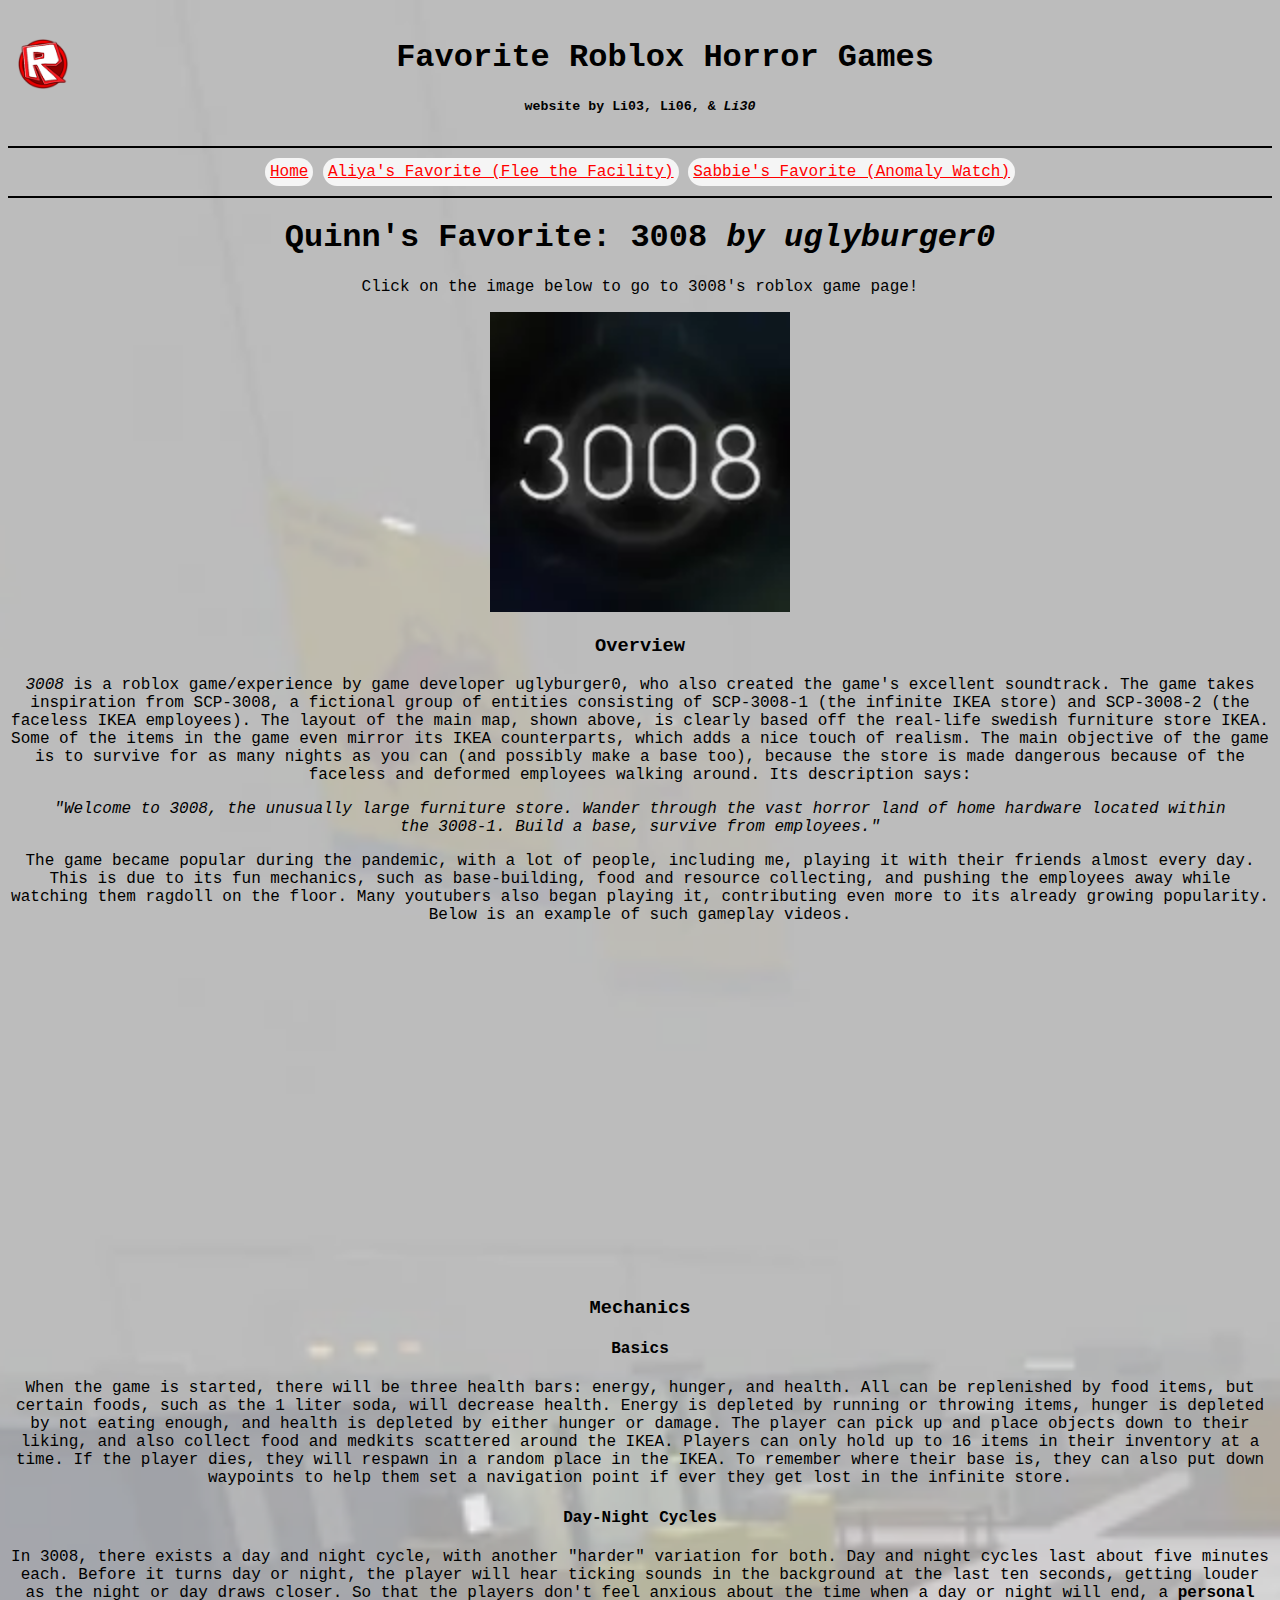
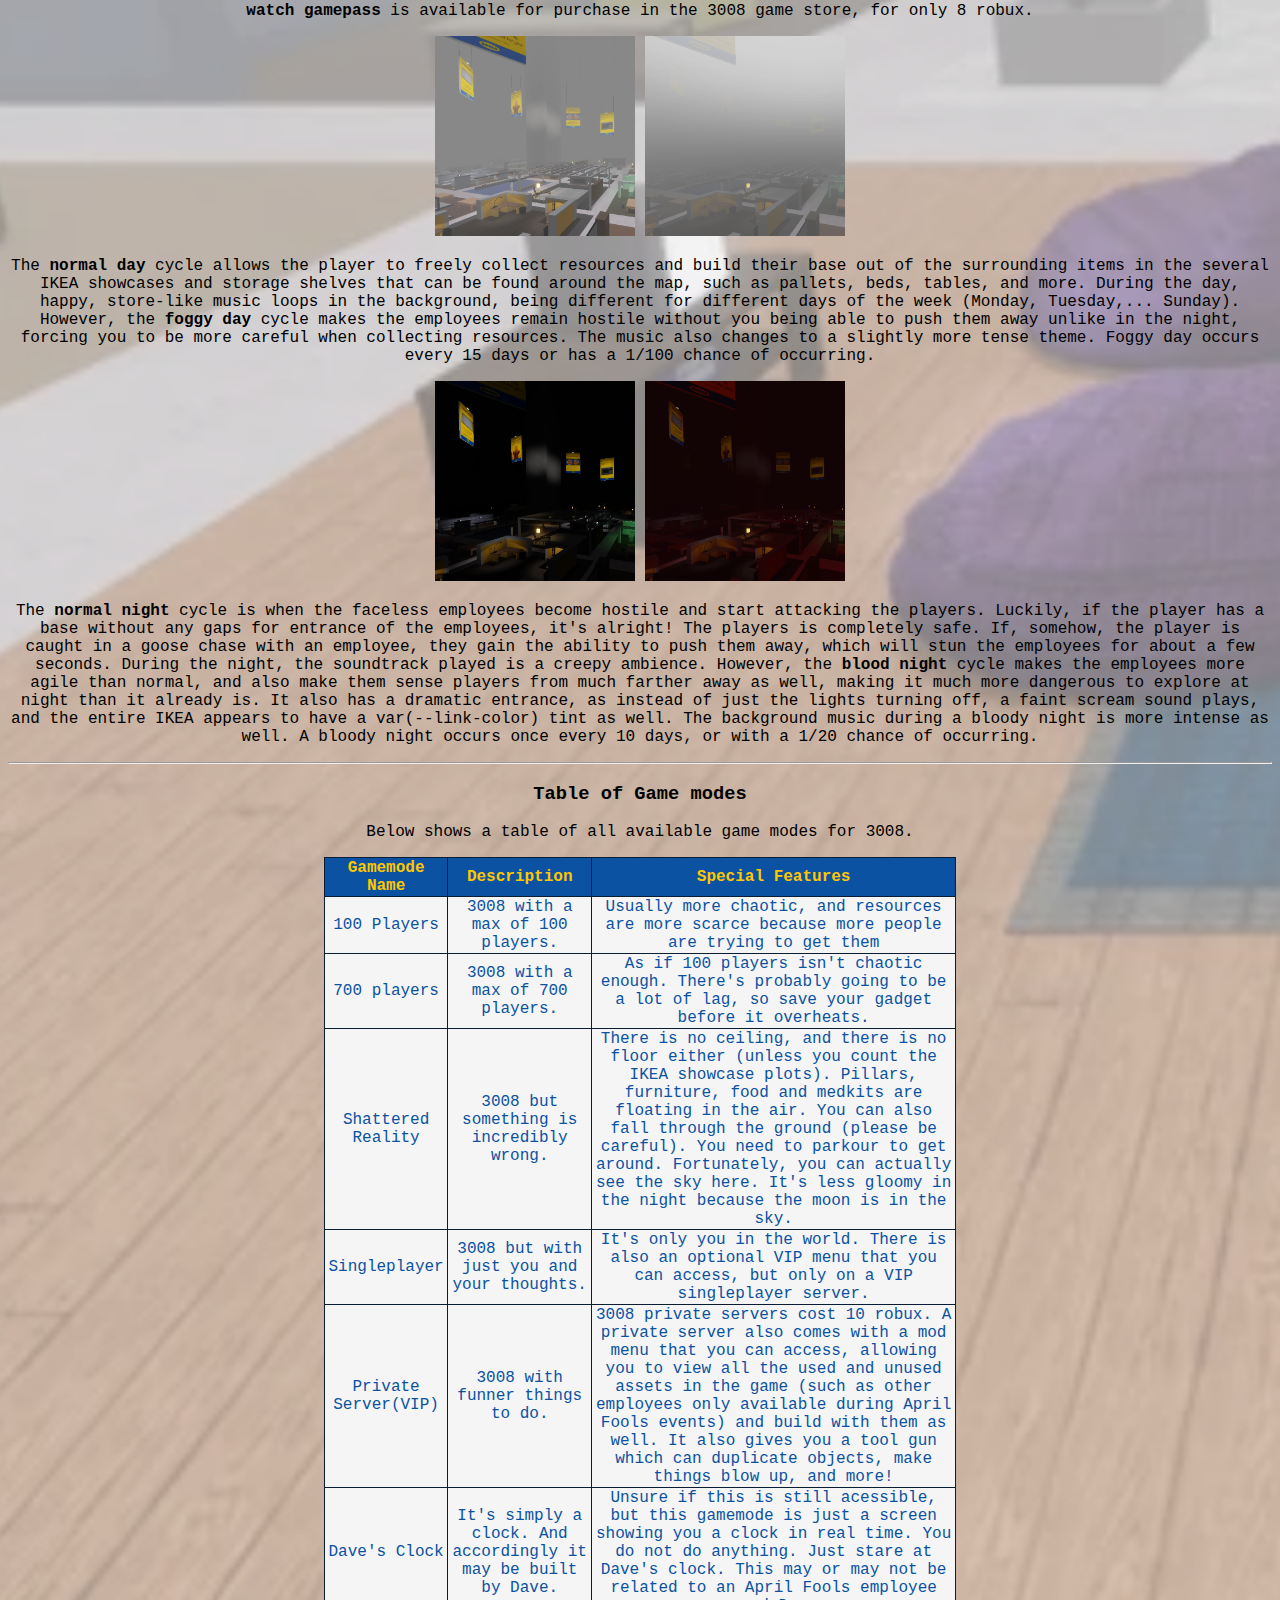
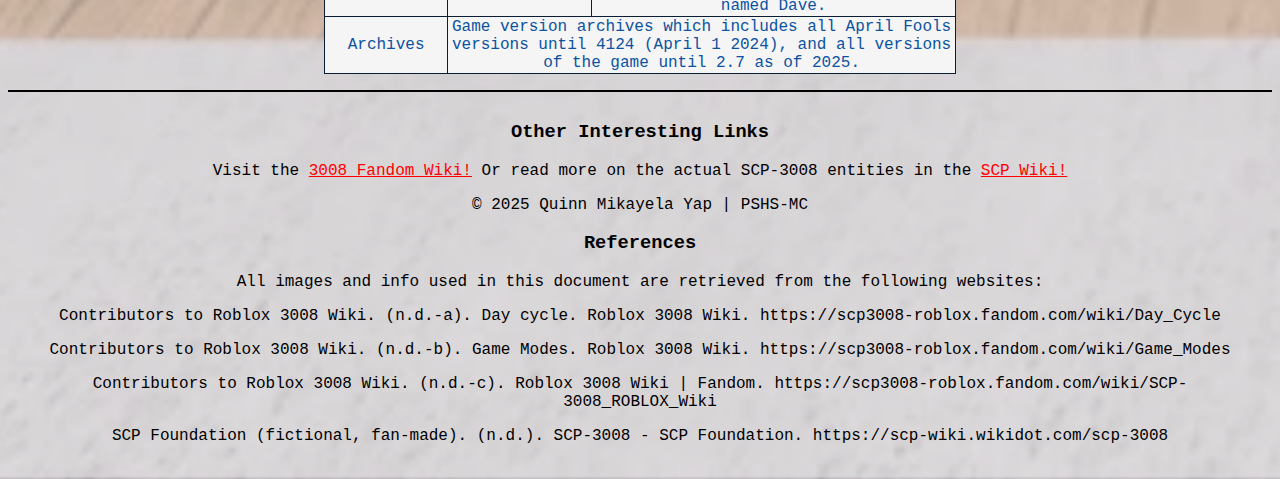
<file: public/2Q1&2GLithiumYap.html>
<!DOCTYPE html>
<html lang="en">
    <head>
        <meta charset = "UTF-8">
        <meta name="viewport" content="width=device-width, initial-scale=1.0">
        <meta name = "description" content = "2Q 1st Graded">
        <meta name = "keywords" content = "2Q, 1st Graded, Projects, Web Development">
        <meta name = "author" content="YAP, Quinn Mikayela C.">
        <meta name = "description" content = "2Q 1st Graded">
        <meta name = "keywords" content = "2Q, 1st Graded, Projects, Web Development">
        <meta name = "author" content="YAP, Quinn Mikayela C.">
        <link rel = "icon" href = "../asset/roblox-logo-transparent-old-2.png" type = "image/png">
        <title>Favorite Roblox Horror Games</title>
        <link rel="stylesheet" href="../stylesheets/Li03Li06Li30_External.css">
    </head>

    <style>
        table{
            width: 50%;
            margin: 16px 0;
            margin-left: auto;
            margin-right: auto;
            border-collapse: collapse;
        }
        table, th, td{
            border: 1px solid #091E35;
            text-align: center;
        }
        th{
            background-color:#0B52A2;
            color:#FFC700;
        }
        tbody{
            background-color:#F5F5F5;
            color:#0B52A2;
        }
        tr:hover{
            background-color:#FFC700;
            color:#091E25;
            transition:0.3s;
        }
    </style>

    <body style="background-image:url(../asset/Untitled\ design.png); background-size: cover; background-repeat:no-repeat; background-attachment:default;">
     <header>
        <div>
            <img class="logo" src = "../asset/roblox-logo-transparent-old-2.png" alt="Logo of our favorite source of horror games, Roblox" title="Old Roblox Logo">
            <h1>Favorite Roblox Horror Games</h1>
            <h5>website by Li03, Li06, & <i>Li30</i></h5>
        </div>
    </header>
    
    <nav>
        <a href="../index.html">Home </a>
        <a href="https://iyasrxz.github.io/2QPortfolioLiBinaday/public/2Q1GLithiumBinaday.html">Aliya's Favorite (Flee the Facility) </a>
        <a href="https://sabbiecelis.github.io/2QPortfolioLiCelis/public/2Q1GLithiumCelis.html">Sabbie's Favorite (Anomaly Watch)</a>
    </nav>

    <section>
         <h1>Quinn's Favorite: 3008 <i>by uglyburger0</i></h1>
         <p>Click on the image below to go to 3008's roblox game page!</p>
         <a href="https://www.roblox.com/games/2768379856/3008-2-73"><img src="../asset/3008logo.png" alt="3008 thumbnail as seen on roblox" title="The official 3008 logo" width = "300px" height = "300px"></a>

         <br>
         <article>
            <h3>Overview</h3>
            <p>
                <i>3008</i> is a roblox game/experience by game developer uglyburger0, who also created the game's excellent soundtrack. The game takes inspiration from SCP-3008, a fictional group of entities
                consisting of SCP-3008-1 (the infinite IKEA store) and SCP-3008-2 (the faceless IKEA employees). The layout of the main map, shown above, is clearly based off the real-life swedish furniture store IKEA. 
                Some of the items in the game even mirror its IKEA counterparts, which adds a nice touch of realism. The main objective of the game is to survive for as many nights as you can (and possibly make a base too), because the store is made dangerous 
                because of the faceless and deformed employees walking around. Its description says:
            </p>
            <blockquote>
                <i>"Welcome to 3008, the unusually large furniture store. Wander through the vast horror land of home hardware located within the 3008-1. Build a base, survive from employees."</i>
            </blockquote>
            <p>
                The game became popular during the pandemic, with a lot of people, including me, playing it with their friends almost every day. This is due to its fun mechanics, such as base-building, food and resource collecting, and pushing the employees away
                while watching them ragdoll on the floor. Many youtubers also began playing it, contributing even more to its already growing popularity. Below is an example of such gameplay videos.
            </p>
            <br>

            <iframe width="560" height="315" src="https://www.youtube.com/embed/tEh5qcvNag0?si=4SStTu0ZAWp8Gi9A"
            title="YouTube video player" frameborder="0" allow="accelerometer; autoplay; clipboard-write; encrypted-media; gyroscope; picture-in-picture; web-share" 
            referrerpolicy="strict-origin-when-cross-origin" allowfullscreen>A video on 3008</iframe>
            </article>

         <article>
            <h3>Mechanics</h3>
            <h4>Basics</h4>
            <p>
              When the game is started, there will be three health bars: energy, hunger, and health. All can be replenished by food items, but certain foods,
              such as the 1 liter soda, will decrease health. Energy is depleted by running or throwing items, hunger is depleted by not eating enough, and 
              health is depleted by either hunger or damage. The player can pick up and place objects down to their liking, and also collect food and medkits 
              scattered around the IKEA. Players can only hold up to 16 items in their inventory at a time. If the player dies, they will respawn in a random 
              place in the IKEA. To remember where their base is, they can also put down waypoints to help them set a navigation point if ever they get lost in the infinite store.
            </p>
            <h4>Day-Night Cycles</h4>
            <p>
                In 3008, there exists a day and night cycle, with another "harder" variation for both. Day and night cycles last about five minutes each. Before it turns day or night,
                the player will hear ticking sounds in the background at the last ten seconds, getting louder as the night or day draws closer. So that the players don't feel anxious 
                about the time when a day or night will end, a <b>personal watch gamepass</b> is available for purchase in the 3008 game store, for only 8 robux.
            </p>

            <article>
              <img src="../asset/Day_Icon.png" alt="3008 during a normal day" title="Daytime, 3008" width="200px" length="200px">
              <img src="../asset/Foggy_Day_Icon.png" alt="3008 during a foggy day" title="Foggy daytime, 2008" width="200px" length="200px">
              <p> 
                  The <b>normal day</b> cycle allows the player to freely collect resources and build their base out of the 
                  surrounding items in the several IKEA showcases and storage shelves that can be found around the map, such 
                  as pallets, beds, tables, and more. During the day, happy, store-like music loops in the background, being different for
                  different days of the week (Monday, Tuesday,... Sunday). However, the <b>foggy day</b> cycle makes the employees remain hostile
                  without you being able to push them away unlike in the night, forcing you to be more careful when collecting 
                  resources. The music also changes to a slightly more tense theme. Foggy day occurs every 15 days or has a 1/100 chance of occurring. 
              </p>
            </article>

            <article>
              <img src="../asset/Night_Icon.png" alt="3008 during a normal night" title="Nighttime, 3008" width="200px" length="200px">
              <img src="../asset/Blood_Night_Icon.png" alt="3008 during a blood night" title="Blood night, 2008" width="200px" length="200px">
              <p>
                The <b>normal night</b> cycle is when the faceless employees become hostile and start attacking the players. Luckily,
                if the player has a base without any gaps for entrance of the employees, it's alright! The players is completely safe. If, 
                somehow, the player is caught in a goose chase with an employee, they gain the ability to push them away, which will stun
                the employees for about a few seconds. During the night, the soundtrack played is a creepy ambience. However, the <b>blood night</b> cycle makes the employees more agile than normal, and also 
                make them sense players from much farther away as well, making it much more dangerous to explore at night than it already is. It 
                also has a dramatic entrance, as instead of just the lights turning off, a faint scream sound plays, and the entire IKEA appears to have a var(--link-color) tint as well.
                The background music during a bloody night is more intense as well. A bloody night occurs once every 10 days, or with a 1/20 chance of occurring.
              </p>
            </article>

         </article>
     </section>

     <section>
        <hr>
        <h3>Table of Game modes</h3>
        <p>Below shows a table of all available game modes for 3008.</p>
        <table style="margin-left:auto; margin-right:auto;">
            <tr>
                <th>Gamemode Name</th>
                <th>Description</th>
                <th>Special Features</th>
            </tr>
            <tbody>
                <tr>
                    <td>100 Players</td>
                    <td>3008 with a max of 100 players.</td>
                    <td>Usually more chaotic, and resources are more scarce because more people are trying to get them</td>
                </tr>
                <tr>
                    <td>700 players</td>
                    <td>3008 with a max of 700 players.</td>
                    <td>As if 100 players isn't chaotic enough. There's probably going to be a lot of lag, so save your gadget before it overheats.</td>
                </tr>
                <tr>
                    <td>Shattered Reality</td>
                    <td>3008 but something is incredibly wrong.</td>
                    <td>There is no ceiling, and there is no floor either (unless you count the IKEA showcase plots).
                        Pillars, furniture, food and medkits are floating in the air. You can also fall through the ground (please be careful).
                        You need to parkour to get around. Fortunately, you can actually see the sky here. It's less gloomy in the night because the moon is in the sky.
                    </td>
                </tr>
                <tr>
                    <td>Singleplayer</td>
                    <td>3008 but with just you and your thoughts.</td>
                    <td>It's only you in the world. There is also an optional VIP menu that you can access, but only on a VIP singleplayer server.</td>
                </tr>
                <tr>
                    <td>Private Server(VIP)</td>
                    <td>3008 with funner things to do.</td>
                    <td>3008 private servers cost 10 robux. A private server also comes with a mod menu that you can access, allowing you to view all the
                        used and unused assets in the game (such as other employees only available during April Fools events) and build with them as well.
                        It also gives you a tool gun which can duplicate objects, make things blow up, and more!
                    </td>
                </tr>
                <tr>
                    <td>Dave's Clock</td>
                    <td>It's simply a clock. And accordingly it may be built by Dave.</td>
                    <td>Unsure if this is still acessible, but this gamemode is just a screen showing you a clock in real time. You do not do anything. Just stare 
                        at Dave's clock. This may or may not be related to an April Fools employee named Dave.
                    </td>
                </tr>
                <tr>
                    <td>Archives</td>
                    <td colspan="2"> Game version archives which includes all April Fools versions until 4124 (April 1 2024), and all versions of the game until 2.7 as of 2025.</td>
                </tr>
            </tbody>
        </table>
     </section>

    </body>
    <footer>
        <div>
            <h3>Other Interesting Links</h3>
            Visit the <a href="https://scp3008-roblox.fandom.com/wiki/SCP-3008_ROBLOX_Wiki">3008 Fandom Wiki!</a>
            Or read more on the actual SCP-3008 entities in the <a href="https://scp-wiki.wikidot.com/scp-3008">SCP Wiki!</a>
            <p><span>&copy; 2025 Quinn Mikayela Yap | PSHS-MC</span></p>
        </div>
        <div>
            <h3>References</h3>
            <p>All images and info used in this document are retrieved from the following websites:</p>
            <p>Contributors to Roblox 3008 Wiki. (n.d.-a). Day cycle. Roblox 3008 Wiki. https://scp3008-roblox.fandom.com/wiki/Day_Cycle</p>
            <p>Contributors to Roblox 3008 Wiki. (n.d.-b). Game Modes. Roblox 3008 Wiki. https://scp3008-roblox.fandom.com/wiki/Game_Modes</p>
            <p>Contributors to Roblox 3008 Wiki. (n.d.-c). Roblox 3008 Wiki | Fandom. https://scp3008-roblox.fandom.com/wiki/SCP-3008_ROBLOX_Wiki</p>
            <p>SCP Foundation (fictional, fan-made). (n.d.). SCP-3008 - SCP Foundation. https://scp-wiki.wikidot.com/scp-3008</p>
        </div>
    </footer>
</html>
</file>
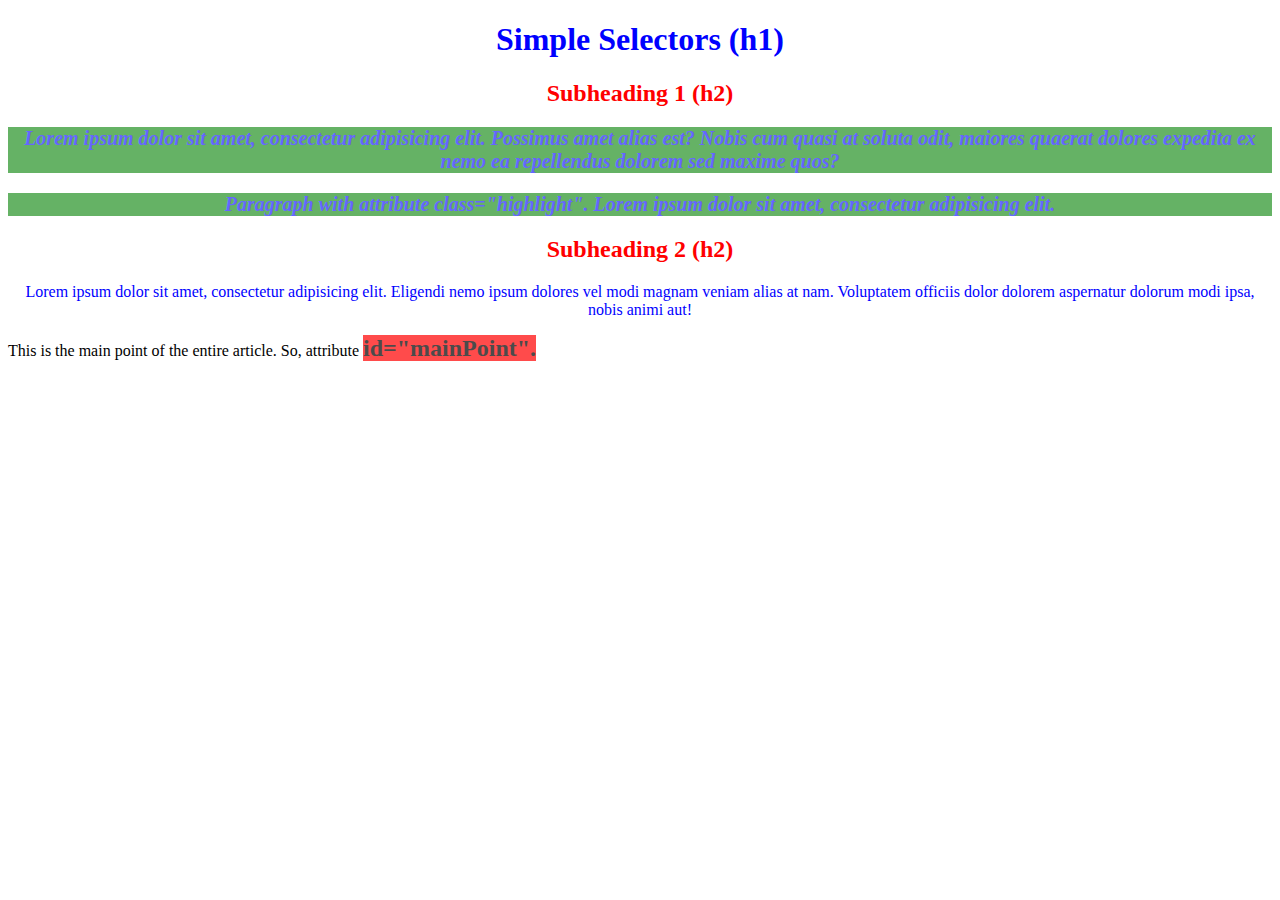
<file: public/Q21NGLithiumYap.html>
<!DOCTYPE html>
<html>
<head>
    <title>Simple Selectors</title>
    <style>
        /* all h2 elements */
        h2 {
         color: red;
         text-align: center;
        }
        
        /* all with class="highlight" */
        .highlight {
         font-size: 20px;
         font-weight: bold;
         font-style: italic;
         background-color: green;
         opacity: 0.6;
        }
        
        /* element with id="mainPoint" */
        #mainPoint {
         font-size: 24px;
         font-weight: bold;
         background-color: red;
         opacity: 0.7;
        }
        
        /* all p AND h1 elements */
        p, h1 {
         color: blue;
         text-align: center;
        }
    </style>
</head>
<body>
    <h1>Simple Selectors (h1)</h1>

    <h2>Subheading 1 (h2)</h2>
    
    <p class="highlight">Lorem ipsum dolor sit amet, consectetur adipisicing elit. Possimus amet alias est? Nobis cum quasi at soluta odit,
    maiores quaerat dolores expedita ex nemo ea repellendus dolorem sed maxime quos?</p>
    
    <p class="highlight">Paragraph with attribute class="highlight".  Lorem ipsum dolor sit amet, consectetur adipisicing elit.</p>
    
    <h2>Subheading 2 (h2)</h2>
    <p>Lorem ipsum dolor sit amet, consectetur adipisicing elit. Eligendi nemo ipsum dolores vel modi magnam veniam alias at nam. Voluptatem officiis
    dolor dolorem aspernatur dolorum modi ipsa, nobis animi aut!</p>
    
    <div>This is the main point of the entire article. So, attribute <span id="mainPoint">id="mainPoint".</span>
    </div>
</body>
</html>
</file>
<file: stylesheets/Li03Li06Li30_External.css>
* {
    font-family: "Lucida Console", "Courier New", monospace;
    box-sizing: border-box;
}
header, nav{
    text-align: center;
    padding: 10px;
    border-bottom: 2px solid;
}
img.logo{
    float:left;
}
footer{
    text-align:center;
    padding:10px;
    border-top: 2px solid;
}
header img{
    display: inline;
    width: 50px;
    height: 50px;
}
nav a{
    padding: 5px;
    background-color: #f5f5f5;
    text-align: center;
    display:inline-block;
    border-radius: 20px;
}
nav a:hover{
    transform: translateY(-3px);
    transition: 0.3s
}
a:link{
    color:red;
    transition:0.3s
}
a:hover{
    color:darkred;
    transition: 0.3s;
}
body{
    text-align:center;
}
body img{
    transition: 0.3s;
}
body img:hover, iframe:hover{
    transform:translateY(-10px);
    transition: 0.3s;
}
</file>
